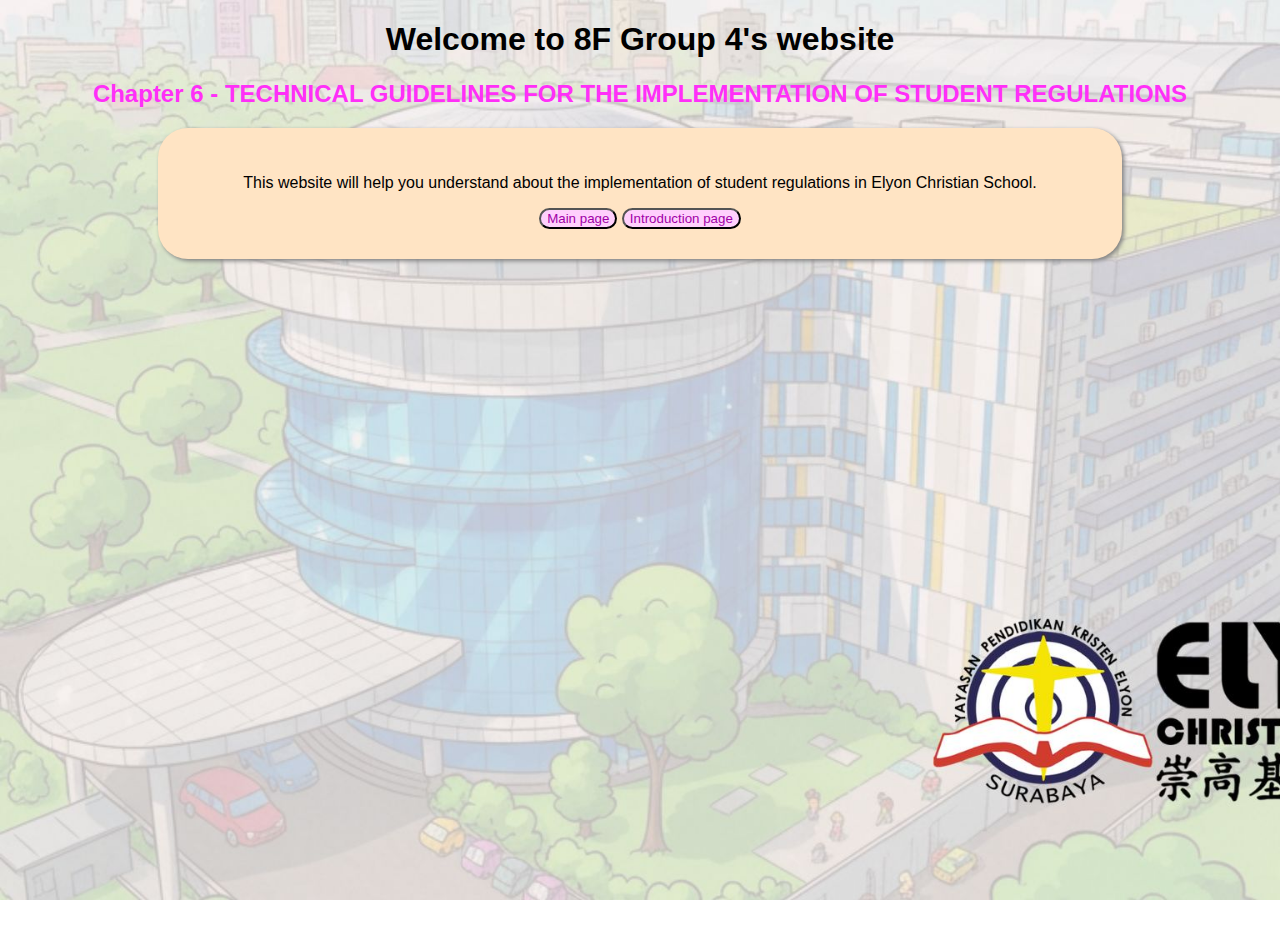
<file: index.html>
<!DOCTYPE html>
<html lang="en">
<head>
    <meta charset="UTF-8">
    <meta name="viewport" content="width=device-width, initial-scale=1.0">
    <title>Elyon Christian School - Chapter 6 - TECHNICAL GUIDELINES FOR THE IMPLEMENTATION OF STUDENT REGULATIONS</title>
    <link rel="stylesheet" href="mein.css">
    <link rel="icon" href="logo.png">
    <style>
        body{
    background-image: url("./picsandvids/ely.jpg");
    background-repeat: no-repeat;
    background-size: cover;
    background-attachment: fixed;
        }
    </style>
</head>
<body>
    <div class="pic">
        <h1>Welcome to 8F Group 4's website</h1>
        <h2 style="color: rgb(255, 47, 248);">Chapter 6 - TECHNICAL GUIDELINES FOR THE IMPLEMENTATION OF STUDENT REGULATIONS</h2>
        <div class="welcome">
            <div class="box">
                <p>This website will help you understand about the implementation of student regulations in Elyon Christian School.</p>
                <button class="btns" onclick="document.location = 'main.html'" >Main page</button>
                <button class="btns" onclick="document.location = './intro.html'" >Introduction page</button>
            </div>
        </div>
    </div>
</body>
</html>



<!-- <h2>Chapter 6 - TECHNICAL GUIDELINES FOR THE IMPLEMENTATION OF STUDENT REGULATIONS</h2>
<p>This website will help you understand about the implementation of student regulations in Elyon Christian School.</p>
<button onclick="document.location = './main.html'">Main page</button>
<button onclick="document.location = './intro.html'">Introduction page</button>
<section class = "footer">
     
           SCHOOL RULES AND REGULATIONS<br>
           CHAPTER 6<br>
           BY GROUP 4<br>
           GRACE VALENCIA KUSUMO <br>
           CHELSEA CHERISH SUTEDJO<br>
           RICHARD ORLANDO WIDODO<br>
           VALENTYN CALLYSTA TAN<br>
           RACHEL MICHELLE SUKENDY<br>
   </section> -->
</file>
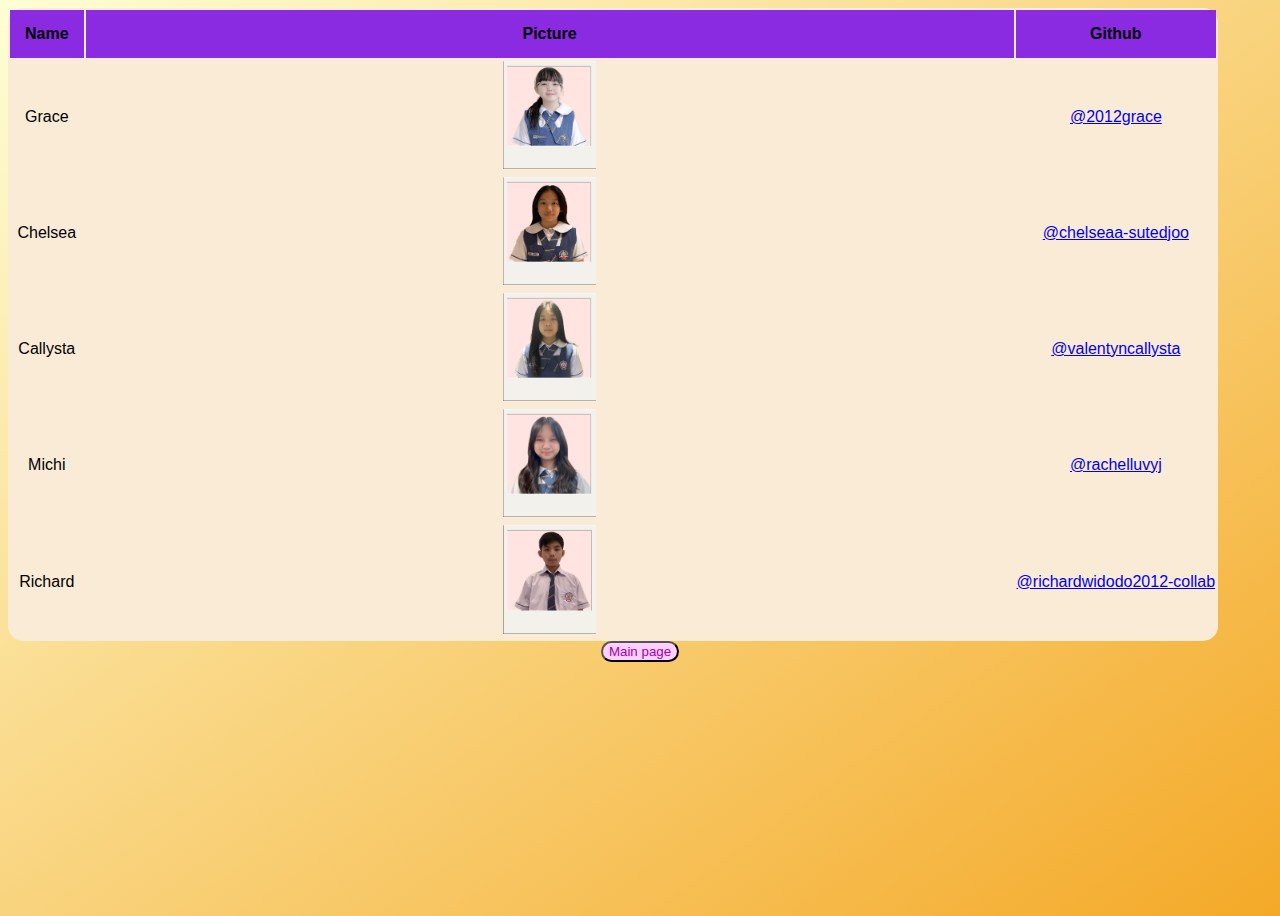
<file: intro.html>
<!DOCTYPE html>
<html lang="en">
<head>
    <meta charset="UTF-8">
    <meta name="viewport" content="width=device-width, initial-scale=1.0">
    <title>Introduction</title>
    <link rel="stylesheet" href="mein.css">
</head>
<body>
    <table>
        <tr>
            <th>Name</th>
            <th>Picture</th>
            <th>Github</th>
        </tr>
        <tr>
            <td>Grace</td>
            <td><img src="./picsandvids/1ok.jpg" alt="Gracie Picture"></td>
            <td><a href="https://github.com/2012grace">@2012grace</td>
        </tr>
        <tr>
            <td>Chelsea</td>
            <td><img src="./picsandvids/5ok.jpg" alt="Chel Picture"></td>
            <td><a href="https://github.com/chelseaa-sutedjoo">@chelseaa-sutedjoo</td>
        </tr>
        <tr>
            <td>Callysta</td>
            <td><img src="./picsandvids/3ok.jpg" alt="Calli Picture"></td>
            <td><a href="https://github.com/valentyncallysta">@valentyncallysta</td>
        </tr>
        <tr>
            <td>Michi</td>
            <td><img src="./picsandvids/2ok.jpg" alt="Michii Picture"></td>
            <td><a href="https://github.com/rachelluvyj/">@rachelluvyj</td>
        </tr>
        <tr>
            <td>Richard</td>
            <td><img src="./picsandvids/4ok.jpg" alt="Kai Picture"></td>
            <td><a href="https://github.com/richardwidodo2012-collab">@richardwidodo2012-collab</td>
        </tr>
        
    </table>
    <button class="btns" onclick="document.location = './index.html'" >Main page</button>

</body>
</html>
</file>
<file: mein.css>
body{
    font-family:sans-serif;
    text-align: center;
    background: linear-gradient(to bottom right, rgb(254, 254, 213), rgb(244, 169, 40));
    background-repeat: no-repeat;
    min-height: 100vh;

}

.box{
    background-color: bisque;
    padding: 30px;
    margin: 150px;
    border: 2px;
    border-radius: 30px;
    box-shadow: 2px 2px 4px gray;
    margin-top: 10px;
}

.btns{
    background-color: rgb(255, 208, 253);
    color: rgb(161, 1, 167);
    border-radius: 15px;
}

.btns:hover {
    background-color: blueviolet;
    color: azure;
    transform: scale(1.2);
    transition: 0.67s;
}

marquee{
    background-color: rgb(255, 157, 92);
    color: aliceblue;
    border-radius: 15px;
    margin-right: 30px;
    margin-left: 30px;
    margin-top: 5px;
    margin-bottom: 5px;
    padding: 10px;
}

.Tardiness {
    background-color: rgb(239, 206, 109);
    border-radius: 15px;
    margin: 30px;
    padding: 30px;
    line-height: 0.9;
}

ul, ol{
    list-style-position: inside;
    text-align: center;
    padding-left: 0;
    margin: 10px auto;
}

img{
    width: 10%;
    height: 10%;
}
table{
    background-color: antiquewhite;
    border-radius: 15px;
}

th{
    background-color: blueviolet;
    padding: 15px;
}

.Absence1 {
    background-color: rgb(239, 206, 109);
    border-radius: 15px;
    margin: 30px;
    padding: 30px;
    line-height: 0.9;
}

.leave {
    background-color: rgb(239, 206, 109);
    border-radius: 15px;
    margin: 30px;
    padding: 30px;
    line-height: 0.9;
}

.makeuptest {
    background-color: rgb(239, 206, 109);
    border-radius: 15px;
    margin: 30px;
    padding: 30px;
    line-height: 0.9;
}

.remedial {
    background-color: rgb(239, 206, 109);
    border-radius: 15px;
    margin: 30px;
    padding: 30px;
    line-height: 0.9;
}

.itemsend {
    background-color: rgb(239, 206, 109);
    border-radius: 15px;
    margin: 30px;
    padding: 30px;
    line-height: 0.9;
}

.lockerkey {
    background-color: rgb(239, 206, 109);
    border-radius: 15px;
    margin: 30px;
    padding: 30px;
    line-height: 0.9;
}

.link {
    background-color: rgb(239, 206, 109);
    border-radius: 15px;
    margin: 30px;
    padding: 30px;
    line-height: 0.9;
}

.devices {
    background-color: rgb(239, 206, 109);
    border-radius: 15px;
    margin: 30px;
    padding: 30px;
    line-height: 0.9;
}

.footer{
    background-color: black;
    color: aliceblue;
}
</file>
